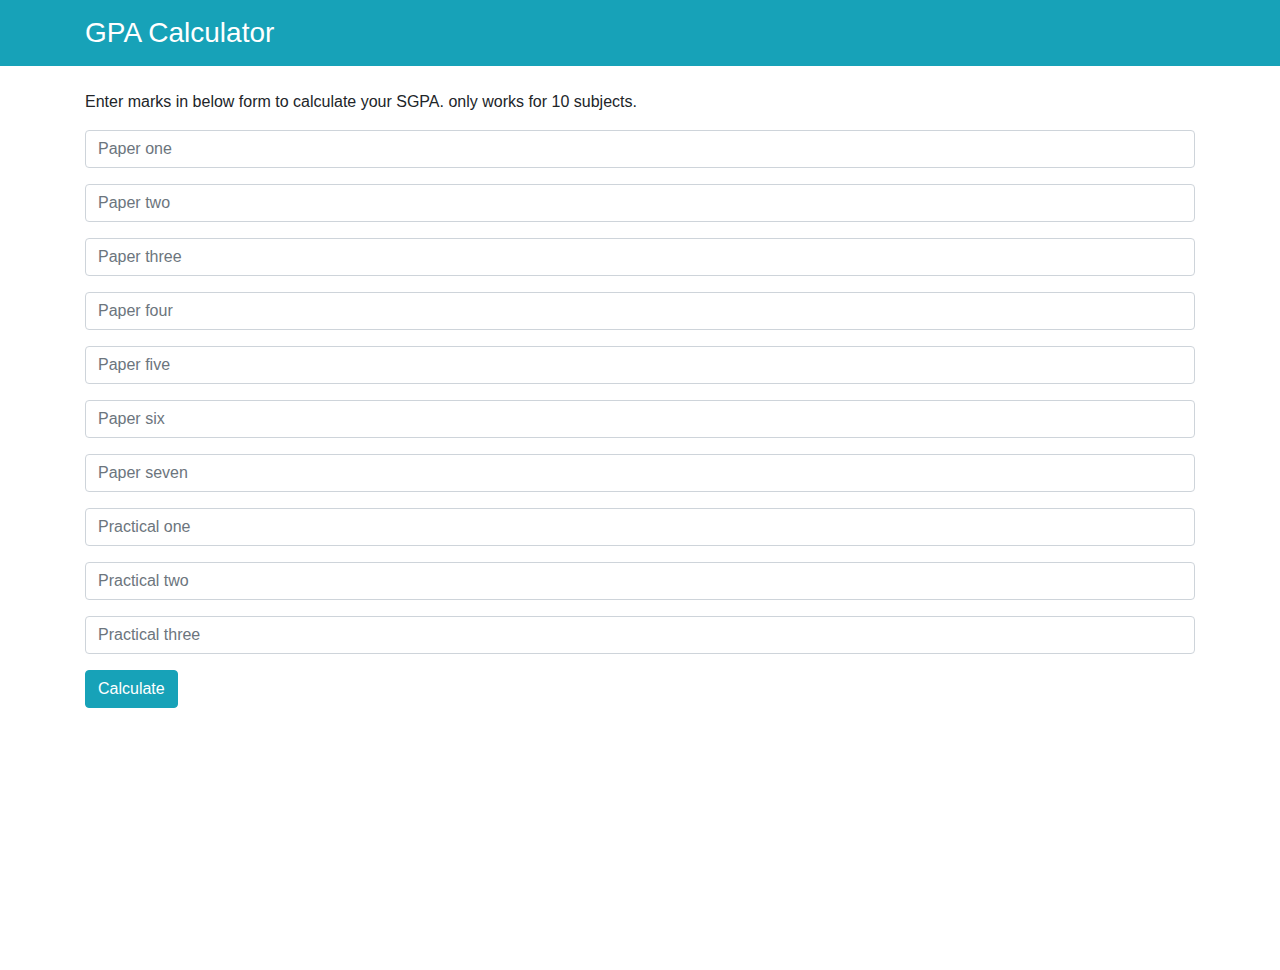
<file: modernSPA/index.html>
<!DOCTYPE html>
<html lang="en">

<head>
    <meta charset="UTF-8">
    <meta name="viewport" content="width=device-width, initial-scale=1.0">
    <meta http-equiv="X-UA-Compatible" content="ie=edge">
    <link rel="stylesheet" href="style.css">
    <!-- Bootstrap CSS -->
    <link rel="stylesheet" href="https://stackpath.bootstrapcdn.com/bootstrap/4.3.1/css/bootstrap.min.css">
    <title>GPA Calculator</title>
</head>

<body>
    <div class="navbar bg-info ">
        <div class="container mt-2">
            <h3><a href="" class="text-white">GPA Calculator</a></h3>

        </div>
    </div>
    <div class="container">

        <br>
        <p>Enter marks in below form to calculate your SGPA. only works for 10 subjects.</p>
        <form class="form-group " id="myform" target="frame">
            <div class="form-group">
                <input type="number" id="1" min=0 max=100 step=1 class="form-control" placeholder="Paper one" required>
            </div>
            <div class="form-group">
                <input type="number" id="2" min=0 max=100 step=1 class="form-control" placeholder="Paper two" required>
            </div>
            <div class="form-group">
                <input type="number" id="3" min=0 max=100 step=1 class="form-control" placeholder="Paper three" required>
            </div>
            <div class="form-group">
                <input type="number" id="4" min=0 max=100 step=1 class="form-control" placeholder="Paper four" required>
            </div>
            <div class="form-group">
                <input type="number" id="5" min=0 max=100 step=1 class="form-control" placeholder="Paper five" required>
            </div>
            <div class="form-group">
                <input type="number" id="6" min=0 max=100 step=1 class="form-control" placeholder="Paper six" required>
            </div>
            <div class="form-group">
                <input type="number" id="7" min=0 max=100 step=1 class="form-control" placeholder="Paper seven" required>
            </div>
            <div class="form-group">
                <input type="number" id="8" min=0 max=100 step=1 class="form-control" placeholder="Practical one" required>
            </div>
            <div class="form-group">
                <input type="number" id="9" min=0 max=100 step=1 class="form-control" placeholder="Practical two" required>
            </div>
            <div class="form-group">
                <input type="number" id="10" min=0 max=100 step=1 class="form-control" placeholder="Practical three" required>
            </div>
            <button type="submit" class="btn btn-info">Calculate </button>

        </form>
        <br>
        <div class="invisible card container-fluid">
            <div class="card-body">
                <h5 class="card-title text-success">Result</h5>
                <p class="card-text">Sum: <b id="sum"></b></p>
                <p class="card-text">percent: <b id="percent"></b></p>
                <p class="card-text">gpa: <b id="gpa"></b></p>

            </div>
        </div>
        <footer class="card-body">
        </footer>
        <noscript>JavaScript is required. </noscript>

    </div>


    <!-- jQuery first, then Popper.js, then Bootstrap JS -->
    <script src="https://code.jquery.com/jquery-3.3.1.slim.min.js"></script>
    <script src="https://cdnjs.cloudflare.com/ajax/libs/popper.js/1.14.7/umd/popper.min.js"></script>
    <script src="https://stackpath.bootstrapcdn.com/bootstrap/4.3.1/js/bootstrap.min.js"></script>
    <script src="script.js"></script>
    <iframe name="frame" style="display: none"></iframe>
</body>

</html>
</file>
<file: modernSPA/style.css>
/*add styles here*/
</file>
